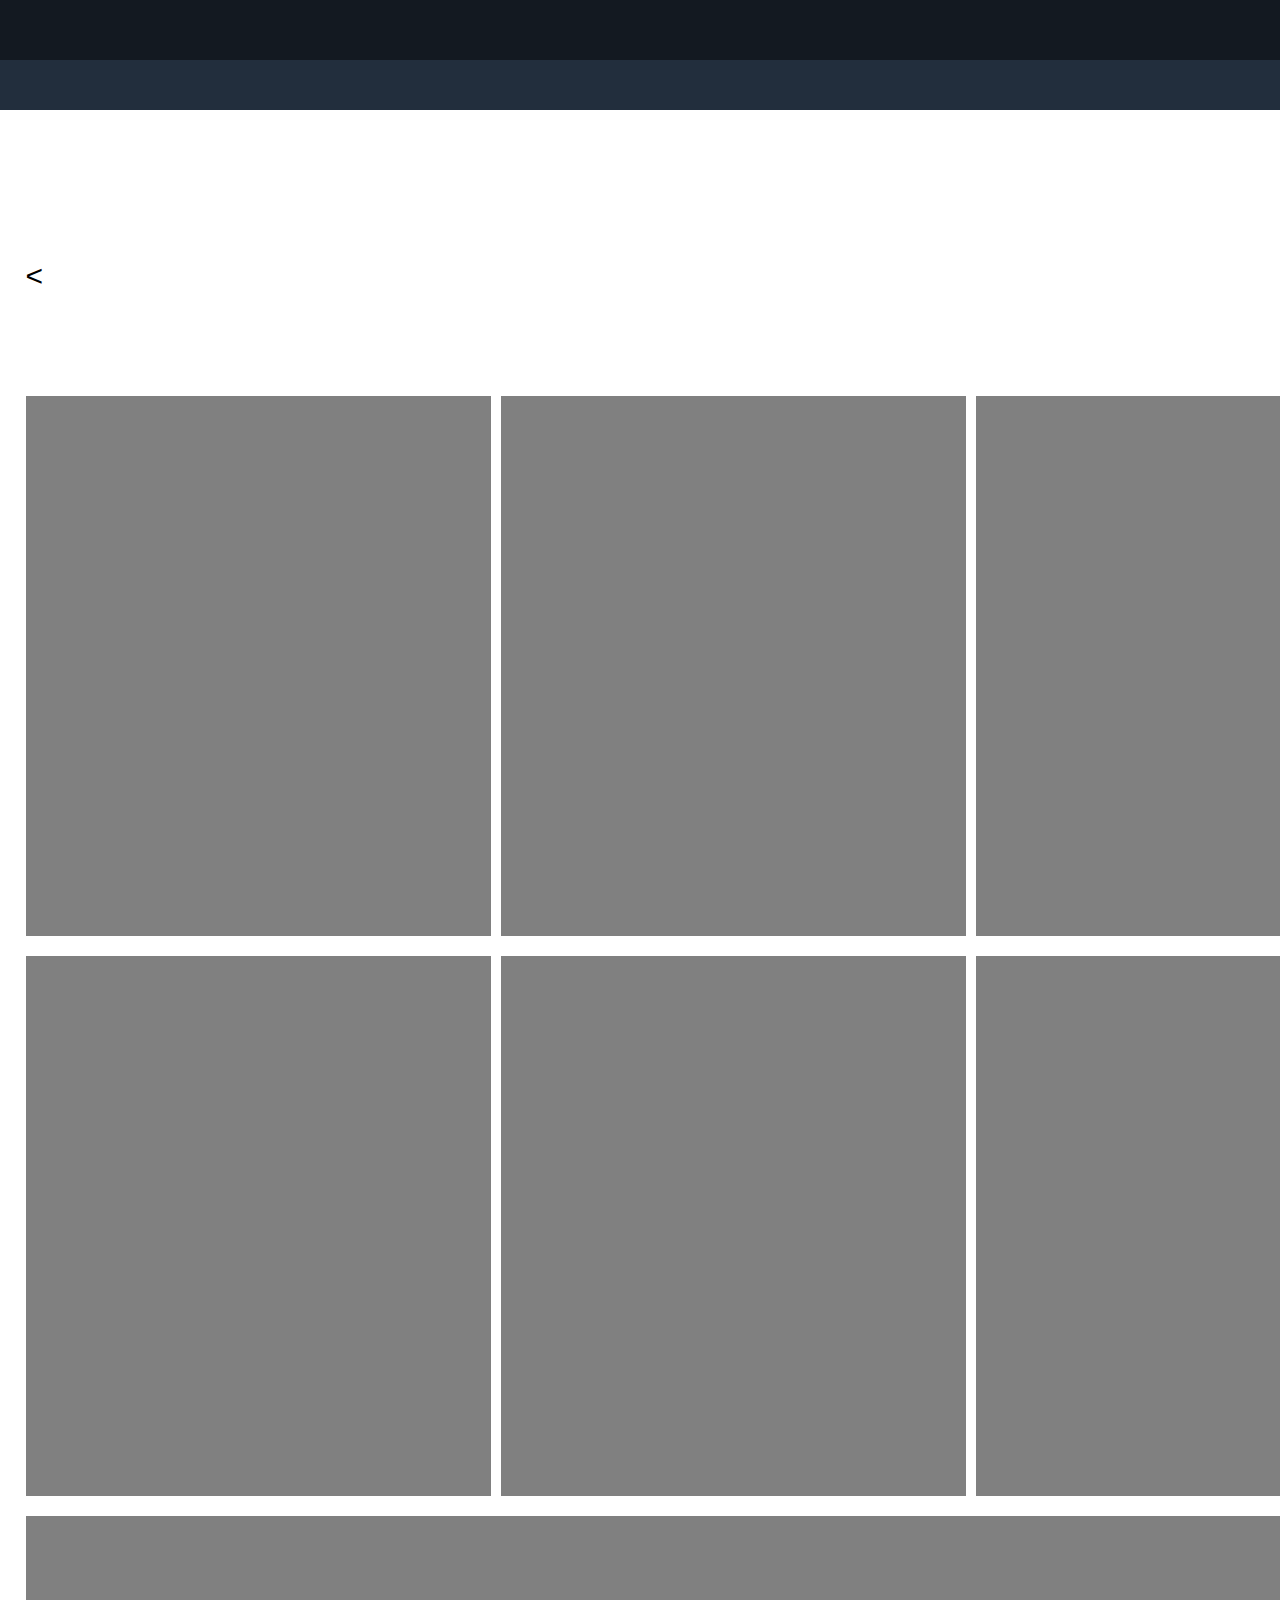
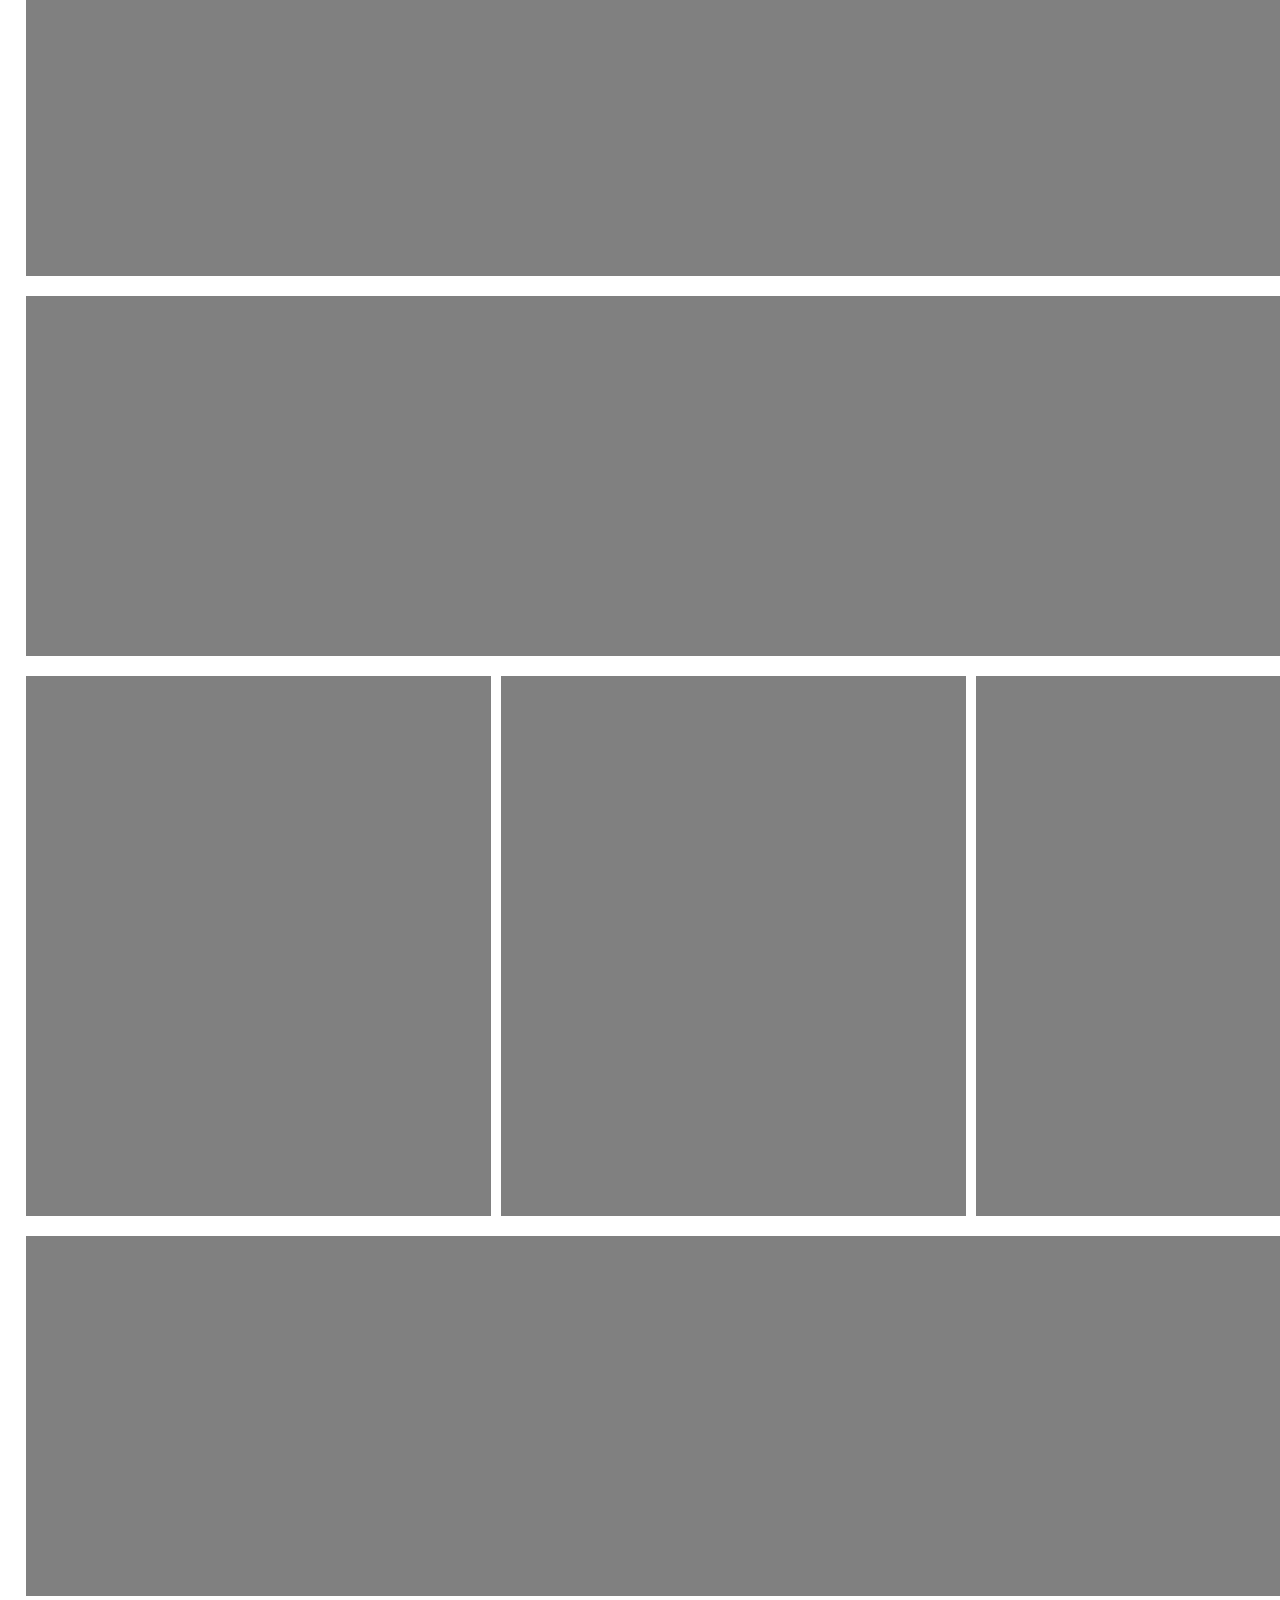
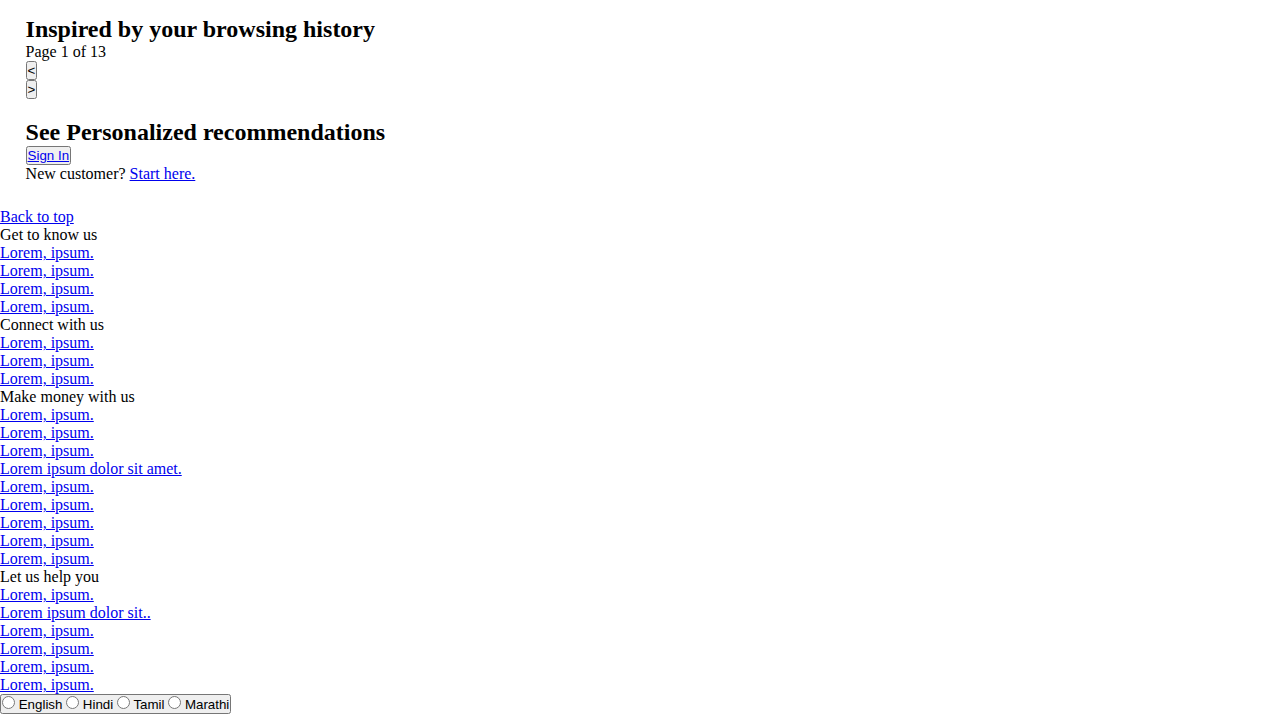
<file: index.html>
<!DOCTYPE html>
<html lang="en">
<head>
    <meta charset="UTF-8">
    <meta name="viewport" content="width=device-width, initial-scale=1.0">
    <title>Amazon</title>
    <link rel="stylesheet" href="style.css">
</head>
<body>
    <!-- <------------------header section ---------------------> 
    <header id="header">
        <div class="top-nav"></div>
        <div class="bottom-nav"></div>

    </header>
    <!-- <------------------main section ---------------------> 
    <main>
        <div class="side-btns">
            <button class="side-btn">&lt;</button>
            <button class="side-btn">&gt;</button>
        </div>
        <div class="cont-1">
            <div class="box1"> </div> 
            <div class="box2"> </div> 
            <div class="box3"> </div> 
            <div class="box4"> </div> 
        </div>

        <div class="cont-2">
            <div class="box1"> </div> 
            <div class="box2"> </div> 
            <div class="box3"> </div> 
            <div class="box4"> </div> 
        </div>

        <div class="cont-3">

        </div>

        <div class="cont-4">

        </div>

        <div class="cont-5">
            <div class="box1"> </div> 
            <div class="box2"> </div> 
            <div class="box3"> </div> 
            <div class="box4"> </div> 
        </div>

        <div class="cont-6">

        </div>

        <div class="cont-7">
            <div class="cont-7-info">
                <h2>Inspired by your browsing history</h2> 
                <span>Page 1 of 13</span>
            </div>

            <div class="cont-7-5">
                <button>&lt;</button>
                <ol class="cont-7-products">
                   <div class="cont-7-product1"></div>
                   <div class="cont-7-product2"></div>
                   <div class="cont-7-product3"></div>
                   <div class="cont-7-product4"></div>
                   <div class="cont-7-product5"></div>
                   <div class="cont-7-product6"></div>
                </ol>
                <button>&gt;</button>
            </div>
        </div>
        <div class="cont-8">
            <div class="cont-8-5">
                <h2>See Personalized recommendations</h2>
                <button><a href="#">Sign In</a></button>
                <p>New customer? <a href="#">Start here.</a></p>
            </div>

        </div>
    </main>
    <!-- <------------------footer section ---------------------> 
     <footer>
        <div class="back-to-top">
            <a href="#header">Back to top</a>
        </div>
        <div class="f-cont-1">
            <div class="f-cont-info-1">
                <div>Get to know us</div>
                <ul>
                    <li><a href="#">Lorem, ipsum.</a></li>
                    <li><a href="#">Lorem, ipsum.</a></li>
                    <li><a href="#">Lorem, ipsum.</a></li>
                    <li><a href="#">Lorem, ipsum.</a></li>
                </ul>
            </div>
            <div class="f-cont-info-2">
                <div>Connect with us</div>
                <ul>
                    <li><a href="#">Lorem, ipsum.</a></li>
                    <li><a href="#">Lorem, ipsum.</a></li>
                    <li><a href="#">Lorem, ipsum.</a></li>
                </ul>
            </div>

            <div class="f-cont-info-3">
                <div>Make money with us</div>
                <ul>
                    <li><a href="#">Lorem, ipsum.</a></li>
                    <li><a href="#">Lorem, ipsum.</a></li>
                    <li><a href="#">Lorem, ipsum.</a></li>
                    <li><a href="#">Lorem ipsum dolor sit amet.</a></li>
                    <li><a href="#">Lorem, ipsum.</a></li>
                    <li><a href="#">Lorem, ipsum.</a></li>
                    <li><a href="#">Lorem, ipsum.</a></li>
                    <li><a href="#">Lorem, ipsum.</a></li>
                    <li><a href="#">Lorem, ipsum.</a></li>
                </ul>                
            </div>

            <div class="f-cont-info-4">
                <div>Let us help you</div>
                <ul>
                    <li><a href="#">Lorem, ipsum.</a></li>
                    <li><a href="#">Lorem ipsum dolor sit..</a></li>
                    <li><a href="#">Lorem, ipsum.</a></li>
                    <li><a href="#">Lorem, ipsum.</a></li>
                    <li><a href="#">Lorem, ipsum.</a></li>
                    <li><a href="#">Lorem, ipsum.</a></li>
                </ul>
            </div>

        </div>

        <div class="f-cont-2">
            <div>
                <div class="f-cont2-img">

                </div>
                <div>
                    <button class="langugae">
                        <div>
                            <input type="radio"> <label for="english">English</label>
                            <input type="radio"> <label for="">Hindi</label>
                            <input type="radio"> <label for="">Tamil</label>
                            <input type="radio"> <label for="">Marathi</label>
                        </div>
                    </button>
                </div>
            </div>
        </div>

        <div class="f-cont-3">

        </div>

        <div class="f-cont-4">

        </div>

     </footer>
</body>
</html>
</file>
<file: style.css>
* {
    padding: 0;
    margin: 0;
    box-sizing: border-box;
}

body {
    height: 100vh;
    display: flex;
    flex-wrap: wrap;
}
header {
    height: 150px;
    width: 100%;    
    display: flex;
    flex-direction: column;
}
.top-nav{
    background: rgb(19, 25, 33);
    height: 60px;
    width: 100%;
}
.bottom-nav{
    background: rgb(34, 46, 61);
    height: 50px;
    width: 100%;
}
main {
    display: flex;
    flex-direction: column;
    padding: 2%;
    justify-content: center;
    align-content: center;
    gap: 20px;
}
.cont-1 {
    width: 210vh;
    display: flex;
    flex-direction: row;
    gap: 10px;
}
.side-btns {
    margin: 0;
    width: 100%;
    height: 200px;
    display: flex;
    justify-content: space-between;
}
.side-btns button{
    background: none;
    color: rgb(0, 0, 0);
    outline: none;
    border: none;
    font-size: 30px;
}
.cont-1  .box1 , .box2 , .box3 {
    height: 60vh;
    padding: 25px;
    width: 60vh;
    background: gray;
}
.cont-1 .box4 {
    height: 30vh;
    background: gray;
    padding: 20px;
    width: 60vh;
}

.cont-2, .cont-5, .cont-6 {
    width: 210vh;
    display: flex;
    flex-direction: row;
    gap: 10px;
}
.cont-2 .box1, .box2, .box3, .box4 {
    height: 60vh;
    padding: 25px;
    width: 60vh;
    background: gray;
}
.cont-3, .cont-4, .cont-6 {
    width: 100%;
    height: 40vh;
    background: gray;
}

.cont-5 .box1, .box2, .box3, .box4 {
    height: 60vh;
    padding: 25px;
    width: 60vh;
    background: gray;
}
</file>
